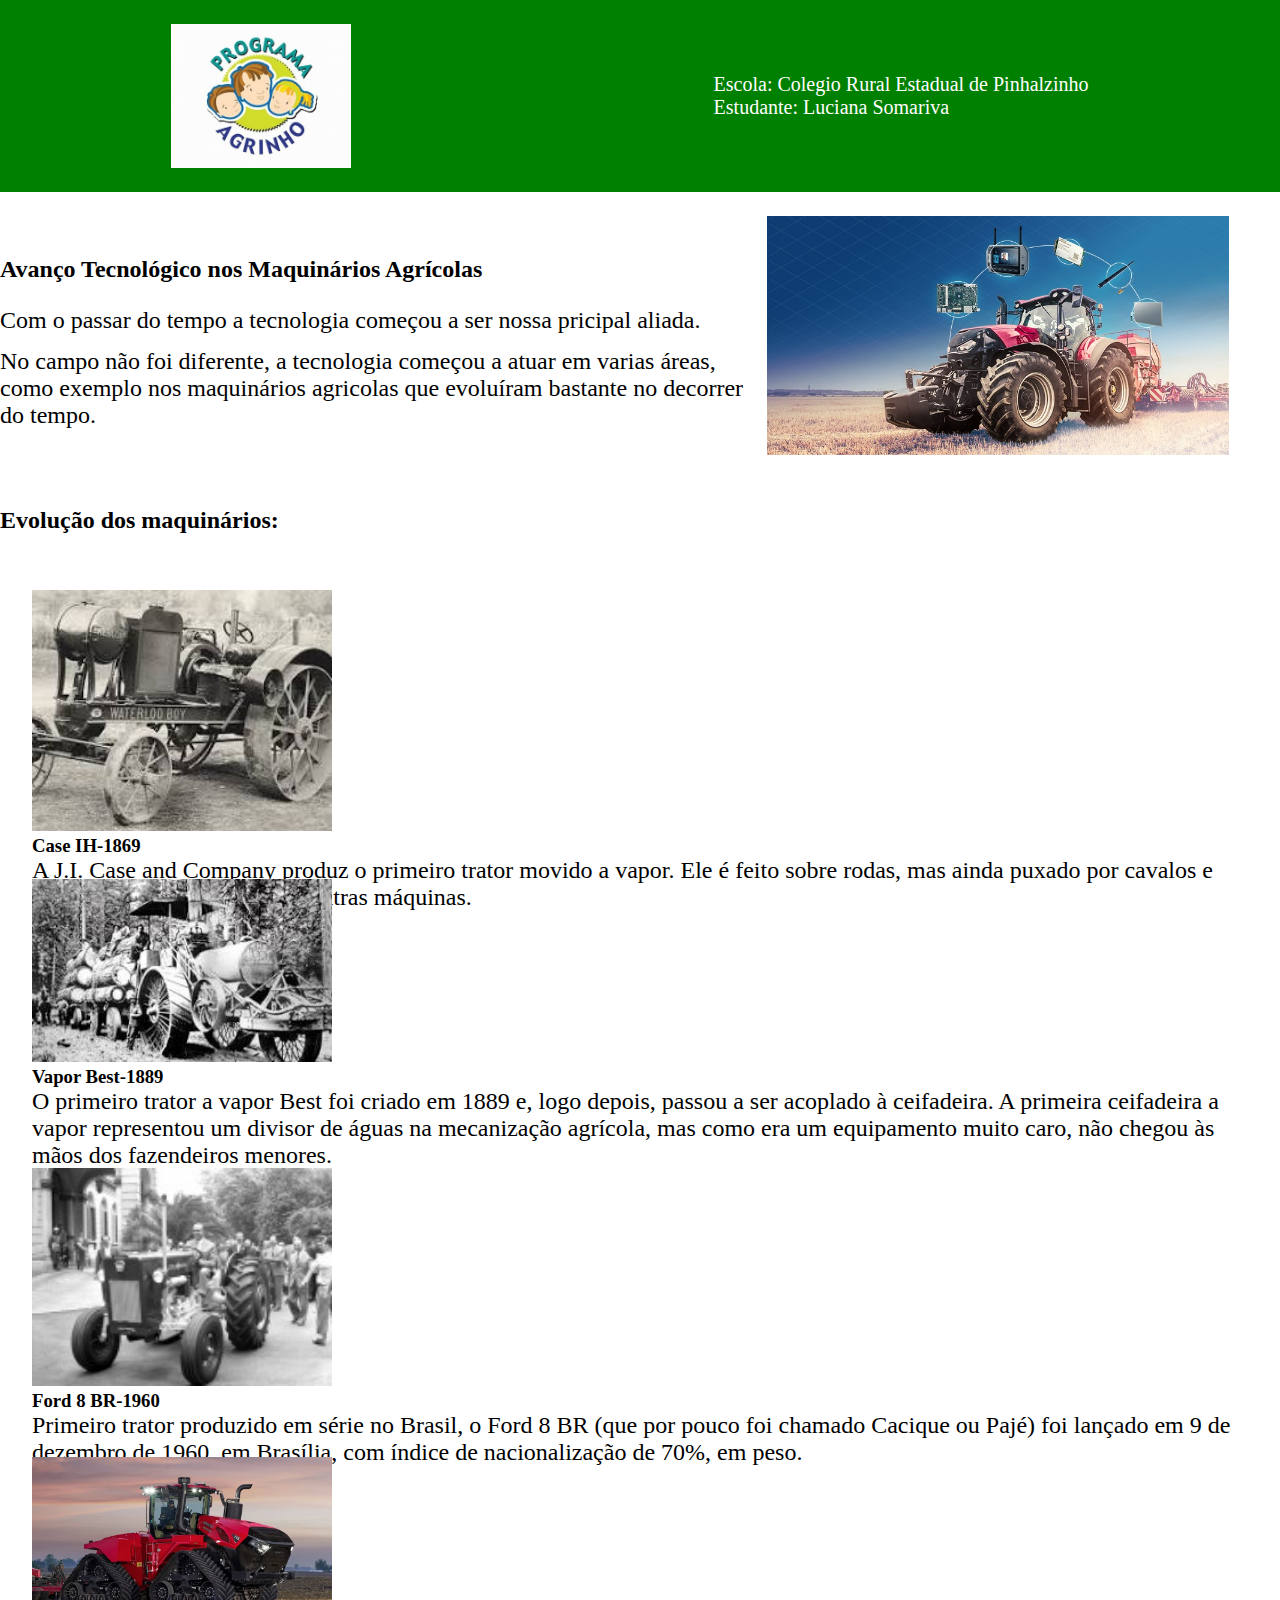
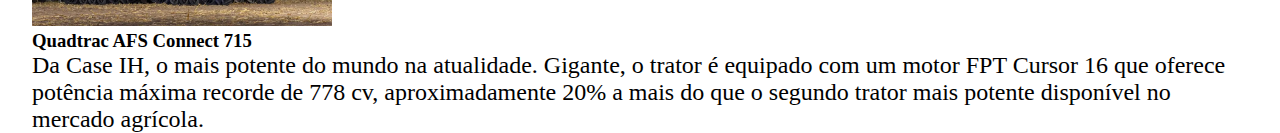
<file: index.html>
<!DOCTYPE html>
<html lang="en">
<head>
    <meta charset="UTF-8">
    <meta http-equiv="X-UA-Compatible" content="IE=edge">
    <meta name="viewport" content="width=device-width, initial-scale=1.0">
    <title>agrinho 2024</title>
    <link rel="stylesheet" href="style.css">
</head>
<body>
    <header class="cabeçalho">
        <img class="cabeçalho-imagem" src="image_processing20201130-3770-n1xj47.jpeg" alt="logo do agrinho">
        <ul class="cabeçalho-lista">
            <li class="cabeçalho-lista-item">Escola: Colegio Rural Estadual de Pinhalzinho</li>
            <section></section>
            <li class="cabeçalho-lista-item">Estudante: Luciana Somariva</li>
        </ul>

    </header>
    <section class="trabalho">
<div class="trabalho-div-conteudo">
    <h2 class="trabalho-titulo">Avanço Tecnológico nos Maquinários Agrícolas</h2>
    <p class="trabalho-texto-um">Com o passar do tempo a tecnologia começou a ser nossa pricipal aliada.</p>
    <p class="trabalho-texto-dois">No campo não foi diferente, a tecnologia começou a atuar em varias áreas, como exemplo nos maquinários agricolas que evoluíram bastante no decorrer do tempo.</p>


</div>
<div>
<img class="trabalho-imagem" src="noticia-advantech-importancia-maquinario-agricola.jpg" alt="imagem de um trator com materiais tecnologicos ao seu redor">

</div>

    </section>
    <section id="tratores">
        <h2 class="trabalho-titulo">Evolução dos maquinários:</h2>
        <div class="maquinarios-todos">
            <span></span>

            <section class="trabalho-secundario">
            <div class="trabalho-div">
                <img class="trator-imagem" src="primeiro trator .jpeg" alt="imagem de um trator">
                <h3 class="trator-nome">Case IH-1869</h3>
                <p class="trabalho-texto-tres">A J.I. Case and Company produz o primeiro trator movido a vapor. Ele é feito sobre rodas, mas ainda puxado por cavalos e usado apenas para alimentar outras máquinas.</p>
            </div>
        </section>

        <section class="trabalho-secundario"> 
            <div class="trabalho-div">
                <img class="trator-imagem" src="trator movido a vapor.jpeg" alt="imagem de um trator">
                <h3 class="trator-nome">Vapor Best-1889</h3>
                <p class="trabalho-texto-tres">O primeiro trator a vapor Best foi criado em 1889 e, logo depois, passou a ser acoplado à ceifadeira. A primeira ceifadeira a vapor representou um divisor de águas na mecanização agrícola, mas como era um equipamento muito caro, não chegou às mãos dos fazendeiros menores. </p>
            </div>
        </section>
        <section class="trabalho-secundario"> 
            <div class="trabalho-div">
                <img class="trator-imagem" src="ford-tr-1a-165x120.jpg" alt="imagem de um trator">
                <h3 class="trator-nome"> Ford 8 BR-1960 </h3>
                <p class="trabalho-texto-tres">Primeiro trator produzido em série no Brasil, o Ford 8 BR (que por pouco foi chamado Cacique ou Pajé) foi lançado em 9 de dezembro de 1960, em Brasília, com índice de nacionalização de 70%, em peso.</p>
            </div>
        </section>
        <section class="trabalho-secundario"> 
            <div class="trabalho-div">
                <img class="trator-imagem" src="trator mais tecnologico.webp" alt="imagem de um trator">
                <h3 class="trator-nome"> Quadtrac AFS Connect 715 </h3>
                <p class="trabalho-texto-tres">Da Case IH, o mais potente do mundo na atualidade. Gigante, o trator é equipado com um motor FPT Cursor 16 que oferece potência máxima recorde de 778 cv, aproximadamente 20% a mais do que o segundo trator mais potente disponível no mercado agrícola.</p>
            </div>
        </section>
</body>
</html>
</file>
<file: style.css>
*{
padding: 0;
margin: 0;
}
header{
background-color: green;
color: white;
display: flex;
justify-content: space-around;
align-items: center;
padding: 24px 0;
}
.cabeçalho-imagem{
     width: 14%;
    }
    .trabalho{
        background-image:white;
        color: black;
        display: flex;
        justify-content: center;
        align-items: center;
        padding: 24px 0;
        
        }
    .cabeçalho-lista-item{
        display: inline-block;
        margin: 0 20px;
        font-size: 20px;
    }
    .trabalho-div-conteudo{
        width: 90%;
        }
        
        .trabalho-titulo{
         padding: 24px 0; 
        }
        
        .trabalho-texto-um{
         padding: 0; 
         font-size: 24px;  
        }
        
        .trabalho-texto-dois{
            padding: 14px 0; 
            font-size: 24px;  
           }
           .trabalho-imagem{
            width: 90%;
        
        }
        .trabalho{
            padding: 24px 0;
        }
        
        
        .trator-imagem{
            width: 300px;

        }
        
        .trabalho-div{
            height: 25vh;
            grid-template-columns: 50% 50%;
            padding: 2em;
        }
        .trabalho-texto-tres{
            font-weight: 20;
            font-size: 24px;
            color:black



        }
</file>
